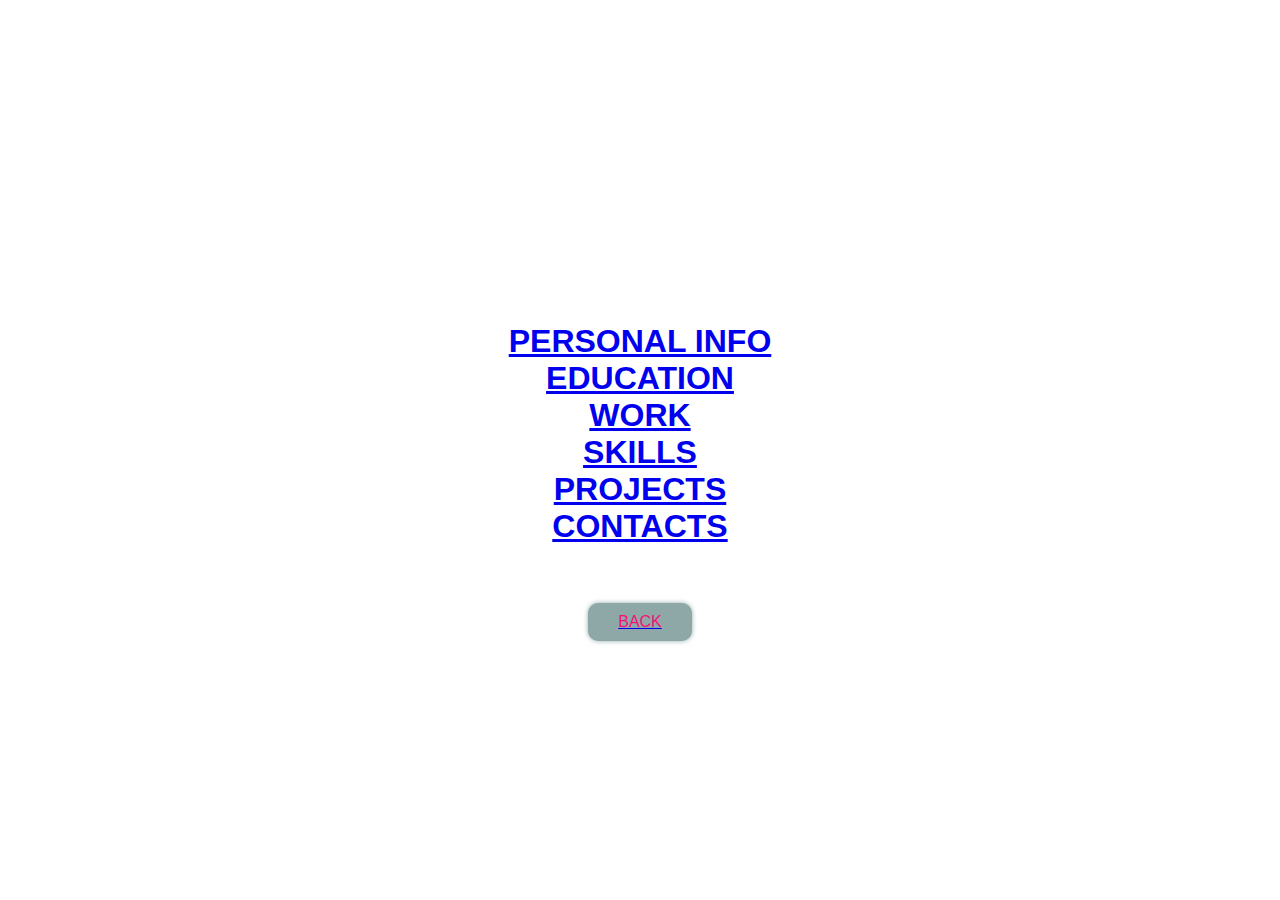
<file: coverpage.html>
<!DOCTYPE html>
<html lang="en">
<head>
    <meta charset="UTF-8" />
    <link rel="stylesheet" href="date.css">
    <title>Your Title Here</title>
</head>
<body>
    <h2>
        <br> <a href="personal info.html">PERSONAL INFO</a>
        <br> <a href="Education.html">EDUCATION</a>
        <br><a href="work experience.html">WORK</a>
        <br> <a href="skills.html">SKILLS</a>
        <br><a href="projects.html">PROJECTS</a>
        <br><a href="contacts.html">CONTACTS</a>
    </h2>

    <video autoplay muted loop class="background-video">
        <source src="Smart_City_Digital_City_Video(1080p).MP4" type="video/MP4">
        Your browser does not support the video tag.
    </video>

    <br><a href="grinch.html"><button>BACK</button></a>
    
    <script>
        // Optionally, you could add any JavaScript functionality here
    </script>
</body>
</html>
</file>
<file: date.css>
body, html {
    height: 100%;
    margin: 0;
    font-family: Arial, sans-serif;
    display: flex;
    justify-content: center;
    align-items: center;
    flex-direction: column;
    cursor: pointer;
}


.container {
    display: flex;
    flex-direction: column;
    align-items: center;
    padding: 40px; /* Increased padding */
    border: 1px solid #ccc;
    border-radius: 10px;
    box-shadow: 0 0 10px rgba(0, 0, 0, 0.1);
    width: 90%; /* Increased width to 90% */
    max-width: 600px;
}
label {
    font-size: 1em; 
    display: block; 
    margin-bottom: 5px;
}

input.editable {
    font-size: 1em; 
    padding: 10px; 
    width: 100%; 
    max-width: 500px; 
    margin-bottom: 20px; 
}

textarea.editable {
    width: 100%; /* Full width for the textarea */
    max-width: 500px; /* Optional: max width for larger screens */
    padding: 10px; /* Padding for textarea */
    margin-bottom: 20px; /* Space between textarea and button */
    resize: none; /* Prevent resizing */
}

form {
    display: flex;
    flex-direction: column;
    align-items: center;
}
.background-video {
    position: absolute;
    top: 50%;
    left: 50%;
    min-width: 100%;
    min-height: 100%;
    width: auto;
    height: auto;
    z-index: -1; 
    transform: translate(-50%, -50%);
}

.background-image {
    background-image: url('css/edu.JPG'); 
    background-position: center;
    background-repeat: no-repeat;
    background-size: cover; 
    height: 100%; 
    width: 100%; 
    position: absolute;
    z-index: -1;
}

button {
    display: flex;
    gap: 20px;
    color: rgb(247, 16, 120);
    font-size: 1rem;
    padding: 10px 30px;
    background: rgb(142, 168, 167);
    border: none;
    border-radius: 10px;
    cursor: pointer;
    box-shadow: 0 0 5px rgb(147, 171, 175);
    transition: 1s;
    position: relative;
    margin-top: 20px; /* Add this line to add space between the button and the form */
}

h1 {
    font-size: 3em;
    text-shadow: 2px 2px 4px aqua;
    animation: fadeIn 3s ease-out;
}

@keyframes fadeIn {
    from { opacity: 0; }
    to { opacity: 4; }
}

button:hover {
    box-shadow: 0 0 5px aqua,
    0 0 5px aqua, 0 0 5px aqua,
    0 0 100px aqua;
}

.caption {
    font-size: 2em; 
    text-align: center;
    color: rgb(247, 247, 252);
    font-style: italic;
    align-items: flex-end;
}

h2 {
    text-align: center; 
    font-size: 2em; 
    color: rgb(25, 17, 20); 
    text-decoration: none;
    margin-bottom: 20px;
}

h2:hover {
    color: rgb(149, 184, 181); 
}

label {
    font-size: 1em; 
    display: block; 
    margin-bottom: 5px;
}

input.editable {
    font-size: 1em; 
    padding: 10px; 
    width: 100%; 
    max-width: 500px; 
    margin-bottom: 20px; 
}

input[type="number"] {
    -moz-appearance: textfield; 
}

input[type="number"]::-webkit-inner-spin-button,
input[type="number"]::-webkit-outer-spin-button {
    -webkit-appearance: none;
    margin: 0;
}

.register-button {
    width: 100%; /* Full width for the Register button */
    padding: 15px; /* Larger padding */
    background-color: #28a745; /* Different background color for Register */
    color: white; /* Text color */
    border: none;
    border-radius: 5px;
    cursor: pointer;
    transition: background 0.3s;
}

.register-button:hover {
    background-color: #218838; /* Darker green on hover */
}

input[type="text"],
input[type="email"],
input[type="password"] {
    width: 100%; /* Make inputs take full width */
    padding: 15px; /* More padding for larger input fields */
    margin: 10px 0; /* Space between inputs */
    border: 1px solid #ccc; /* Border for the inputs */
    border-radius: 5px; /* Rounded corners for inputs */
    font-size: 1rem; /* Font size for inputs */
}
form {
    display: flex;
    flex-direction: column;
    align-items: center;
    padding: 40px; /* Increased padding to 40px */
    border: 1px solid #ccc;
    border-radius: 10px;
    box-shadow: 0 0 10px rgba(0, 0, 0, 0.1);
    width: 90%; /* Increased width to 90% */
    margin: 40px auto; /* Add some margin to center the form */
}

form label {
    font-size: 1.2em;
    margin-bottom: 10px;
}

form input[type="text"],
form input[type="email"],
form input[type="password"] {
    padding: 10px;
    font-size: 1.2em;
    border: 1px solid #ccc;
    border-radius: 5px;
    margin-bottom: 20px;
}

form button[type="submit"] {
    padding: 10px 20px;
    font-size: 1.2em;
    background-color: #4CAF50;
    color: #fff;
    border: none;
    border-radius: 5px;
    cursor: pointer;
}

form button[type="submit"]:hover {
    background-color: #3e8e41;
}
</file>
